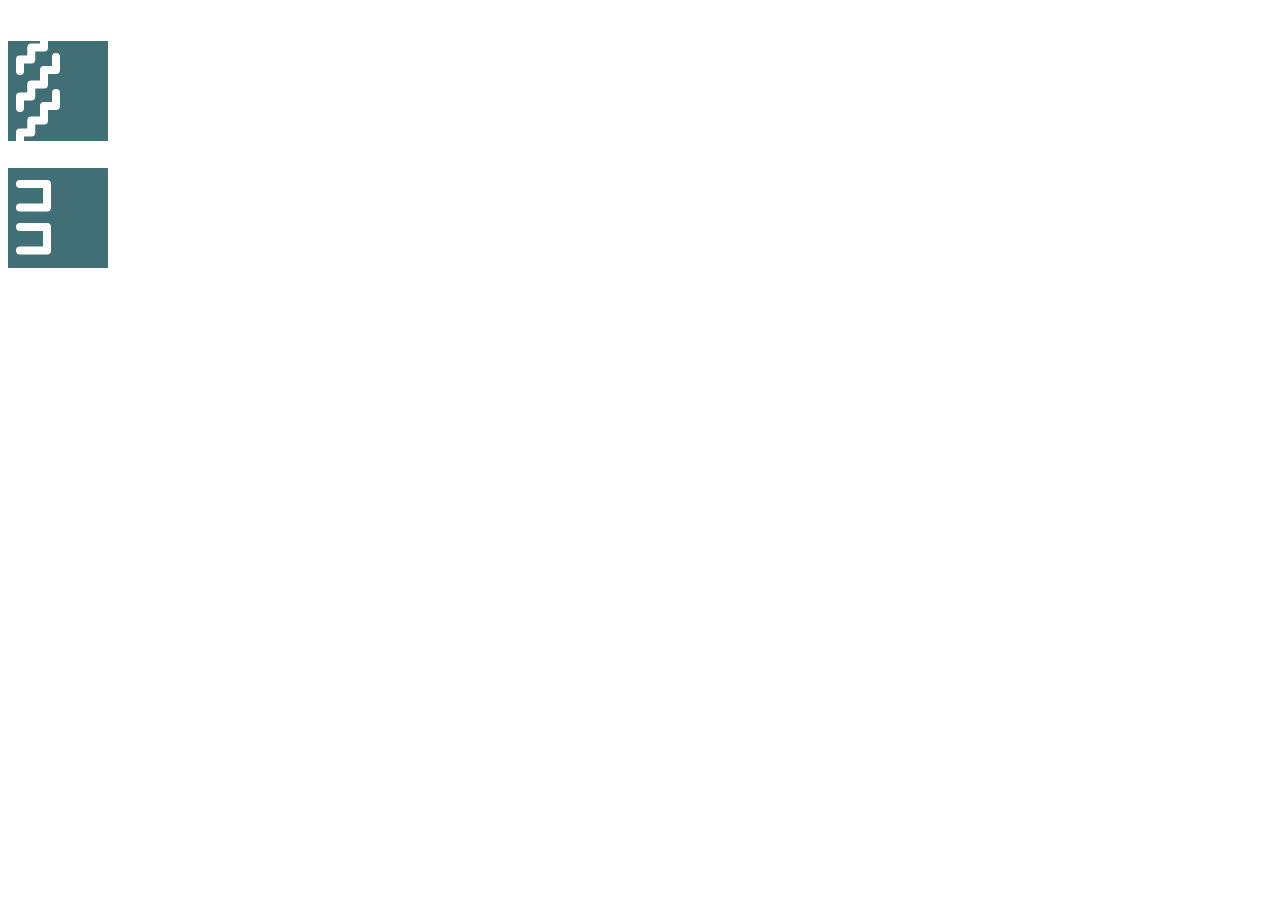
<file: colors.html>
<!DOCTYPE html>
<html>
  <head>
    <meta charset="UTF-8">
  </head>
  <body>

  
  <!-- <?xml version="1.0" encoding="UTF-8"?> -->
  <p>
  <svg width="100px" height="132px" viewBox="0 0 100 132" version="1.1" xmlns="http://www.w3.org/2000/svg" xmlns:xlink="http://www.w3.org/1999/xlink">
      <title>colors</title>
      <g id="colors" stroke="none" stroke-width="1" fill="none" fill-rule="evenodd">
          <rect id="Rectangle-Copy-129" fill="#406F76" x="0" y="25" width="100" height="100"></rect>
          <polyline id="Path-Copy-33" stroke="#FFFFFF" stroke-width="8" stroke-linecap="round" stroke-linejoin="round" points="12 128 12 116.58209 23.25 116.58209 23.25 104.402985 36 104.402985 36 89.9402985 48 89.9402985 48 77"></polyline>
          <polyline id="Path-Copy-32" stroke="#FFFFFF" stroke-width="8" stroke-linecap="round" stroke-linejoin="round" points="12 92 12 80.5820896 23.25 80.5820896 23.25 68.4029851 36 68.4029851 36 53.9402985 48 53.9402985 48 41"></polyline>
          <polyline id="Path-Copy-31" stroke="#FFFFFF" stroke-width="8" stroke-linecap="round" stroke-linejoin="round" points="12 55 12 43.5820896 23.25 43.5820896 23.25 31.4029851 36 31.4029851 36 16.9402985 48 16.9402985 48 4"></polyline>
      </g>
  </svg>
</p>
<p>

  <svg width="100px" height="100px" viewBox="0 0 100 100" version="1.1" xmlns="http://www.w3.org/2000/svg" xmlns:xlink="http://www.w3.org/1999/xlink">
      <title>colors</title>
      <g id="colors" stroke="none" stroke-width="1" fill="none" fill-rule="evenodd">
          <rect id="Rectangle-Copy-126" fill="#406F76" x="0" y="0" width="100" height="100"></rect>
          <polyline id="Path-Copy-24" stroke="#FFFFFF" stroke-width="8" stroke-linecap="round" stroke-linejoin="round" points="12 16 39 16 39 39.5 12 39.5"></polyline>
          <polyline id="Path-Copy-23" stroke="#FFFFFF" stroke-width="8" stroke-linecap="round" stroke-linejoin="round" points="12 59 39 59 39 82.5 12 82.5"></polyline>
      </g>
  </svg>
</p>
</body>
</html>
</file>
